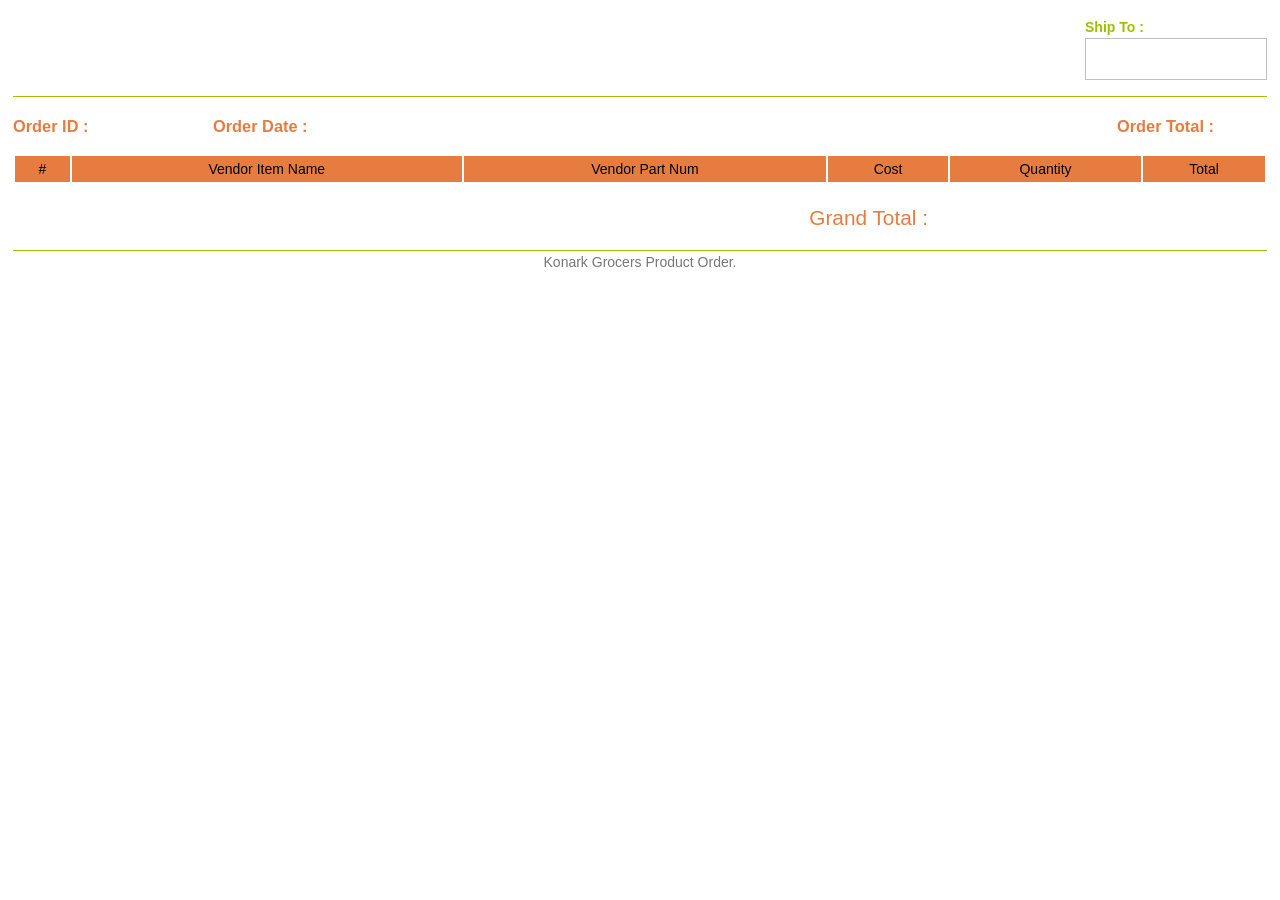
<file: com.konark/src/main/resources/templates/InvoiceWithVariables.html>
<?xml version="1.0" encoding="UTF-8"?>
<html>
<head>
    <style>
@page {
    @top-right {
        content: "Page " counter(page) " of " counter(pages);
	    font-family: sans-serif;
        padding-right: 15px;
    }
}

#invoice{
    padding: 0px;
}

.invoice {
    position: relative;
    padding: 5px
}

.invoice table {
      width: 100%;
      border: none;
}

.invoice table td,.invoice table th {
    padding: 5px;
}

.invoice table tr:nth-child(even) {
    background-color: #e5ecc7;
}

.invoice table th {
    font-weight: 400;
    font-size: 14px;
    background: #e67c3f;
    text-align: center;
}

.invoice table .qty,.invoice table .total,.invoice table .unit {
    text-align: center;
}

.invoice table .no {
 text-align: center;
}

.invoice table tfoot td {
    background: 0 0;
    border-bottom: none;
    white-space: nowrap;
    text-align: right;
    padding: 10px 20px;
    font-size: 1.2em;
    border: none;
}

.invoice table tfoot tr:first-child td {
    border: none;
}

.invoice table tfoot tr:last-child td {
    color:  #e67c3f;
    font-size: 1.3em;
    font-weight: 500;

}

.invoice table tfoot tr td:first-child {
    border: none;
}

.invoice footer {
    width: 100%;
    text-align: center;
    color: #777;
    padding: 8px 0
}
.invoice {
    font-size: 14px;
    line-height: 1.4;
    font-family: sans-serif;
}

.header-wrapper {
    width: 100%;
    overflow: hidden;
}
.header-left-div {
    width: 300px;
    float:left;
}
.header-right-div {
    float: right;
    padding-top : 5px;
}

</style>
</head>
<body>

        <div id="invoice">
            <div class="invoice">
                    <header>
                        <div class="header-wrapper">
                         

                            <div style="color : #e67c3f;" class="header-left-div" >

                                
                                <div class="" th:text="${vendor.company}"></div>
                                <div class="" th:if="${vendor.company neq null}">
                                    <th:block th:with="vendorAddr = ${vendor}">
                                        <th:block th:text="${#strings.arrayJoin({vendorAddr.address1, vendorAddr.address2, vendorAddr.city, vendorAddr.state, vendorAddr.country, vendorAddr.zipCode}.{? #this neq ''}, ', ')}"></th:block>
                                    </th:block>
                                </div>
                                <div class="email" th:if="${not #strings.isEmpty(vendor.email)}"><a th:href="|mailto:${vendor.email}|" th:text="${vendor.email}"></a></div>



                            </div>
                            
                            
                               <div style=" color: #a0be01; font-weight : 300;" class="header-right-div" >

								<div> <b> Ship To : </b></div>
                                   <img th:src="@{classpath:/static/css/images/konark_logo.png}" style=" height: 3em; width: 13em;"/>
                                  <div  th:if="${store.storeName neq null}" style="padding-top: 2px;  padding-bottom: 1em;">
                                    <th:block th:with="addr = ${store}">
                                        <th:block th:text="${#strings.arrayJoin({addr.addressInfo, addr.addressInfo1, addr.addressInfo2}.{? #this neq null}, ', ')}"></th:block>
                                    </th:block>
                                    <span  th:if="${not #strings.isEmpty(store.email)}">
                                        <a th:href="|mailto:${store.email}|" th:text="${store.email}"></a>
                                    </span>
                                </div>
                            </div>
                            
                        </div>
                    </header>

                    <main>
                        <div class="" style="padding-top:2px;border-top: 1px solid #a0be01;">

                            <div style="overflow: hidden;" >
                                <div style="  width: 200px;float:left;" >
                                    <h3 class="to" style="color : #e67c3f;">Order ID : <th:block th:text="${productOrderModel.productOrderID}"></th:block></h3>
                                </div>
                                <div style="  width: 230px;float:left;" >
                                    <h3 class="to" style="color : #e67c3f;">Order Date : <th:block th:text="${orderDate}"></th:block></h3>
                                 </div>
                                 <div style="  width: 150px;float:right;" >
                                    <h3 class="to" style="color : #e67c3f;">Order Total : <th:block th:text="${'$' + #numbers.formatDecimal(totalCost, 1, 2)}"></th:block></h3>
                                 </div>
                            </div>
                        <table>
                            <thead>
                                <tr>
                                    <th>#</th>
                                    <th class="text-left">Vendor Item Name</th>
                                    <th class="text-right">Vendor Part Num</th>
                                    <th class="text-right">Cost</th>
                                    <th class="text-right">Quantity</th>
                                    <th class="text-right">Total</th>
                                </tr>
                            </thead>
                            <tbody>
                                <tr th:each="itm : ${productOrderModel.productItems}">
                                    <td class="no" th:text="${itmStat.index + 1}"></td>
                                    <td class="text-left" th:text="${itm.vendorItemName}"></td>
                                    <td class="text-right" th:text="${itm.vendorPartNumber}"></td>
                                    <td class="unit" th:text="${'$' + itm.caseCost}"></td>
                                    <td class="qty" th:text="${itm.quantityOrdered}"></td>
                                    <td class="total" th:text="${'$' + #numbers.formatDecimal(itm.itemTotal, 1, 2)}"></td>
                                </tr>
                            </tbody>
                            <tfoot>
                                <tr>
                                    <td colspan="2"></td>
                                    <td colspan="2">Grand Total : </td>
                                   <td th:text="${'$' + #numbers.formatDecimal(totalCost, 1, 2)}"></td>
                                </tr>
                            </tfoot>
                        </table>
						</div>
                    </main>
                    <footer>
                        <div class="row contacts" style="padding-top:2px;border-top: 1px solid #a0be01;">
                            Konark Grocers Product Order.
                        </div>
                    </footer>
            </div>
        </div>
    </body>
</html>
</file>
